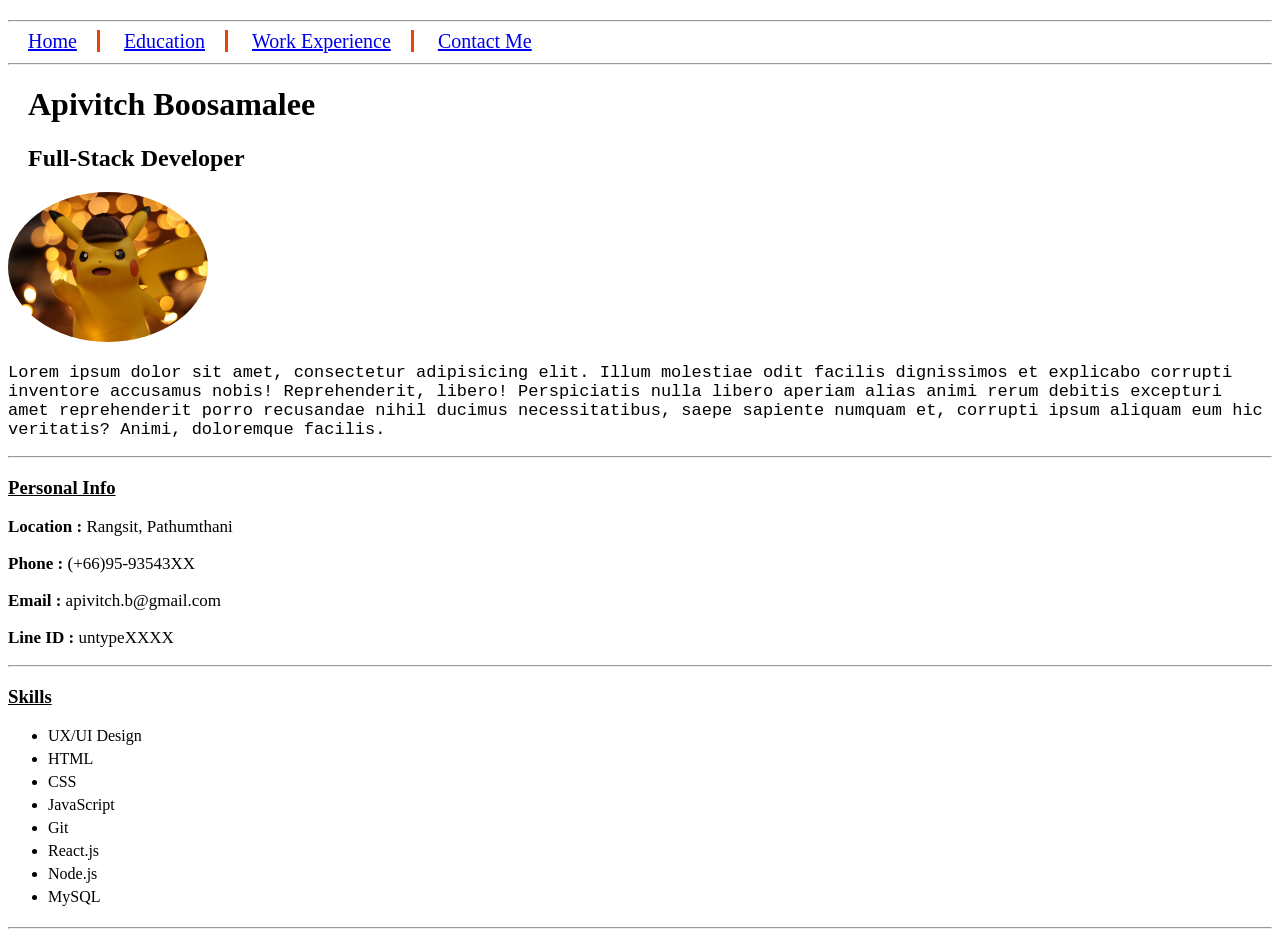
<file: Homework/Homework-HTML-CSS-01/index.html>
<!DOCTYPE html>
<html lang="en">
<head>
    <meta charset="UTF-8">
    <meta name="viewport" content="width=device-width, initial-scale=1.0">
    <title>Home</title>
    <style>
        .menu a{ 
        /*   a -> tag <a>   .a -> class="a"   #a -> id="a"   */ 
        border-right: 3px solid;
        border-collapse: collapse;
        border-right-color: rgb(241, 64, 10);
        padding-inline: 20px;
        font-size: 20px;
        }
        .menu a:last-child{
            border-right: none;
        }
         .name{
            margin-left: 20px;
        }
        .role{
            margin-left: 20px;
        }
        .profile-img{
        width: 200px;
        height: 150px;
        border-radius: 50%; /* เปลี่ยนเป็นวง */
        object-fit: cover; /* crop รูปให้เต็มวงกลมโดยไม่ทำให้ภาพเบี้ยว */
        }
        .desc{
            font-size: 17px;
            font-family: monospace;
        }
        .info{
            font-size: 17px;
        }
        .skill-list li{
            padding-bottom: 5px;
        }

    </style>
</head>
<body>
    <hr style="margin-top: 20px;">
    <nav class="menu">
        <a href="./index.html">Home</a>
        <a href="./education.html">Education</a>
        <a href="./work.html">Work Experience</a>
        <a href="./contact.html">Contact Me</a>
    </nav>
    <hr style="margin-top: 10px;">
    <h1 class="name">Apivitch Boosamalee</h1>
    <h2 class="role">Full-Stack Developer</h2>
    <img class="profile-img" src="./pic/pokemon.jpg" alt="pokemon">
    <p class="desc">Lorem ipsum dolor sit amet, consectetur adipisicing elit. Illum molestiae odit facilis dignissimos et explicabo corrupti inventore accusamus nobis! Reprehenderit, libero! Perspiciatis nulla libero aperiam alias animi rerum debitis excepturi amet reprehenderit porro recusandae nihil ducimus necessitatibus, saepe sapiente numquam et, corrupti ipsum aliquam eum hic veritatis? Animi, doloremque facilis.   
    </p>
    <hr>
    <h3><ins>Personal Info</ins></h3>
    <div class="info">
        <p><strong>Location :</strong> Rangsit, Pathumthani </p>
        <p><strong>Phone :</strong> (+66)95-93543XX </p>
        <p><strong>Email :</strong> apivitch.b@gmail.com</p>
        <p><strong>Line ID :</strong> untypeXXXX </p>
    </div>
    <hr>
    <h3><ins>Skills</ins></h3>
    <ul class="skill-list">
        <li>UX/UI Design</li>
        <li>HTML</li>
        <li>CSS</li>
        <li>JavaScript</li>
        <li>Git</li>
        <li>React.js</li>
        <li>Node.js</li>
        <li>MySQL</li>
    </ul>
    <hr>
</body>
</html>
</file>
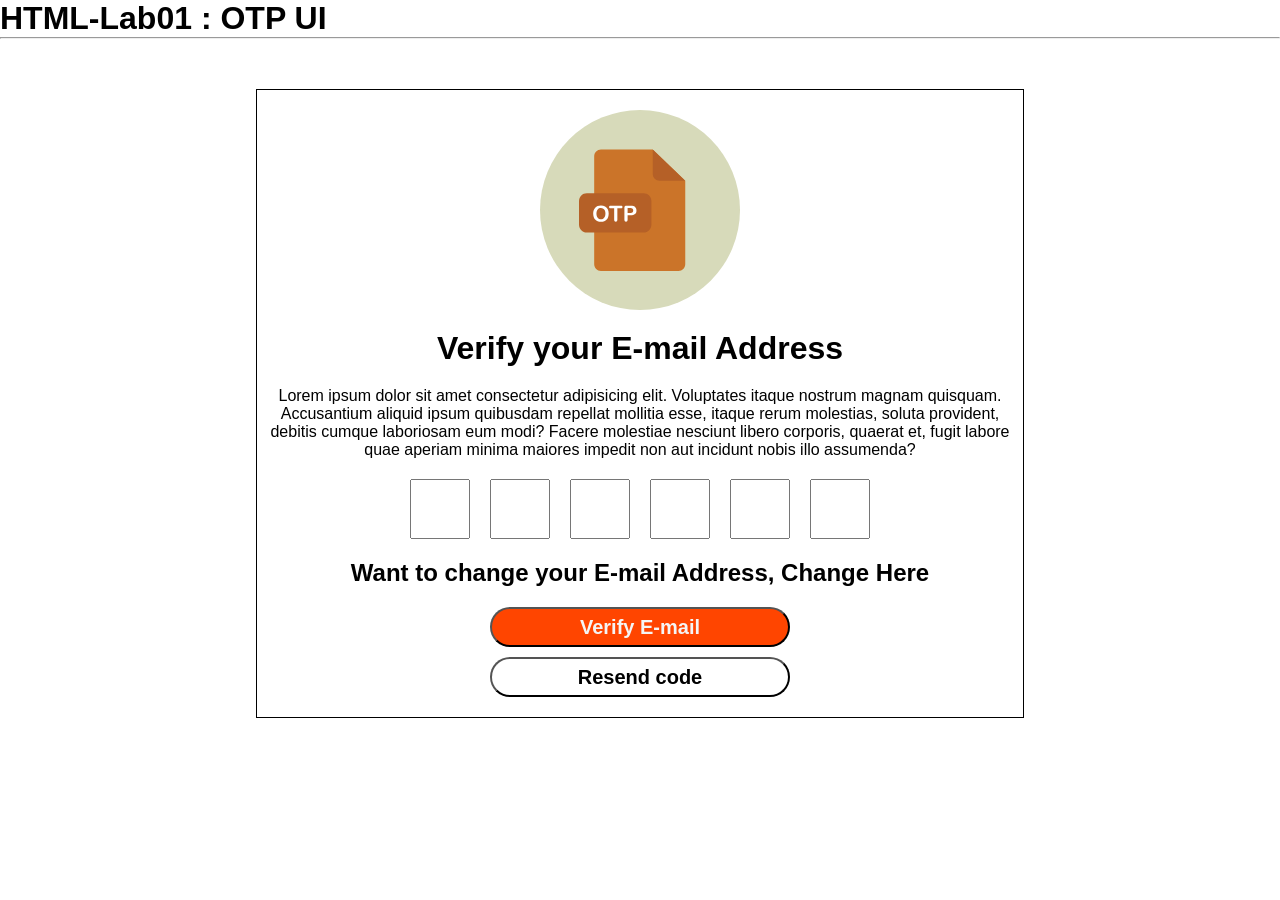
<file: Lab/Lab-HTML-CSS-01/index.html>
<!DOCTYPE html>
<html lang="en">
<head>
    <meta charset="UTF-8">
    <meta name="viewport" content="width=device-width, initial-scale=1.0">
    <link rel="stylesheet" href="./style.css">
    <title>HTML-Lab01 : OTP UI</title>
</head>
<body>
    <h1>HTML-Lab01 : OTP UI</h1>
    <hr>
    <div class="box">
        <img src="./pic/otp.svg" alt="OTP">
        <h1 class="text1">
            Verify your E-mail Address
        </h1>
        <p class="text2">
            Lorem ipsum dolor sit amet consectetur adipisicing elit. Voluptates itaque nostrum magnam quisquam. Accusantium aliquid ipsum quibusdam repellat mollitia esse, itaque rerum molestias, soluta provident, debitis cumque laboriosam eum modi? Facere molestiae nesciunt libero corporis, quaerat et, fugit labore quae aperiam minima maiores impedit non aut incidunt nobis illo assumenda?
        </p>
        <div class="input-otp">
            <input type="number" name="n1" id="n1">
            <input type="number" name="n2" id="n2">
            <input type="number" name="n3" id="n3">
            <input type="number" name="n4" id="n4">
            <input type="number" name="n5" id="n5">
            <input type="number" name="n6" id="n6">
        </div>
        <h2 class="text3"> Want to change your E-mail Address, Change Here</h2>
        <div class="button">
            <button type="submit" class="verify">Verify E-mail</button>
            <button type="button" class="resend">Resend code</button>
        </div>
    </div>
</body>
</html>
</file>
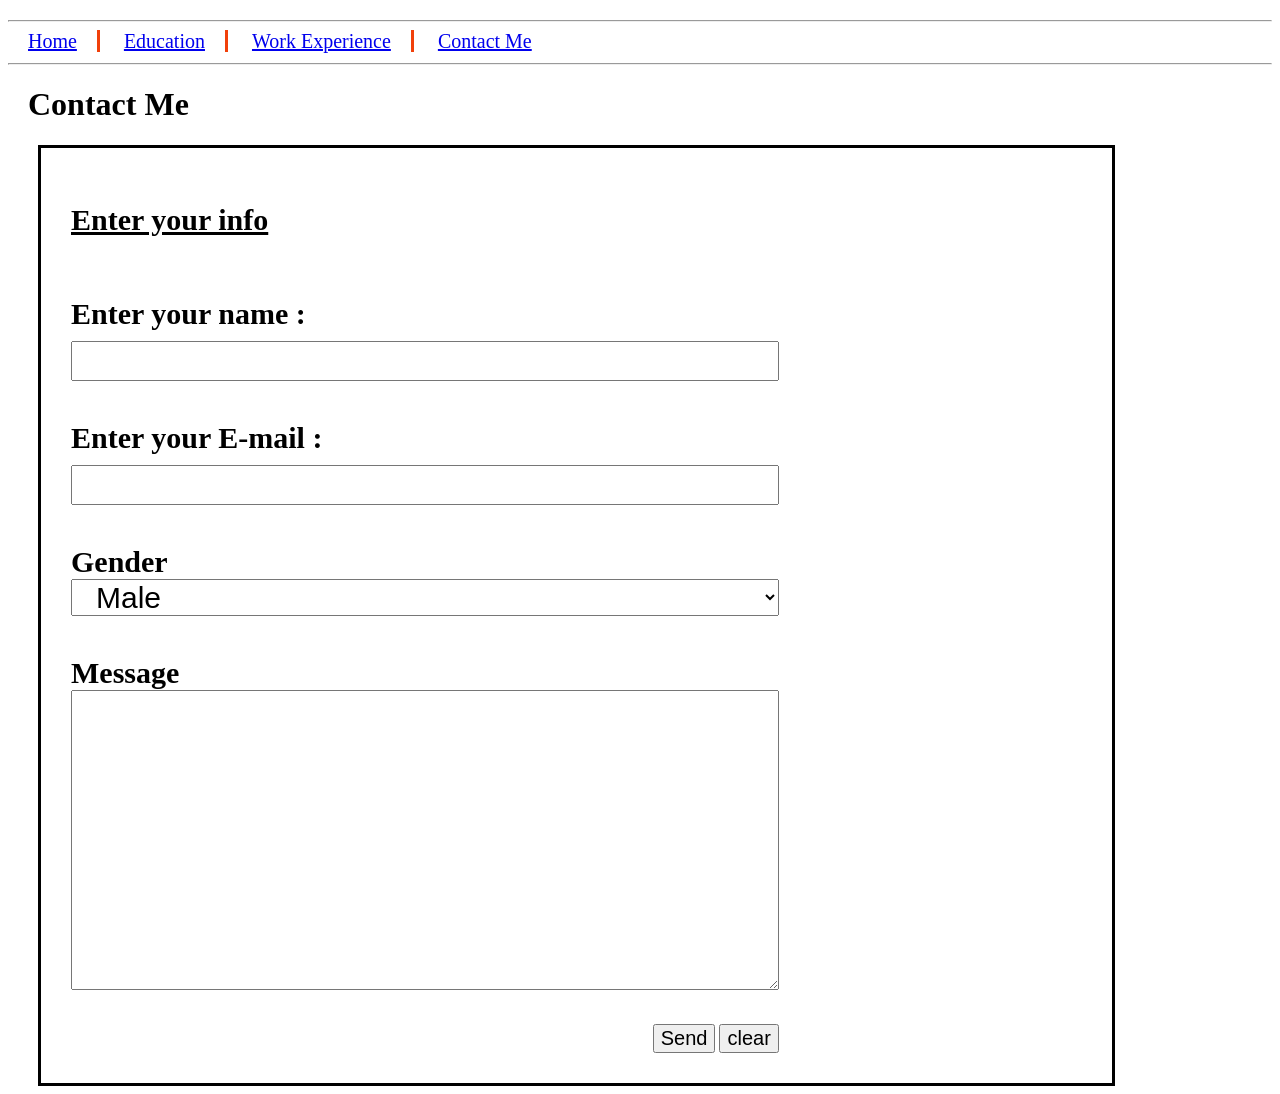
<file: Homework/Homework-HTML-CSS-01/contact.html>
<!DOCTYPE html>
<html lang="en">
<head>
    <meta charset="UTF-8">
    <meta name="viewport" content="width=device-width, initial-scale=1.0">
    <title>Contact</title>
    <style>
        .menu a{ 
            border-right: 3px solid;
            border-collapse: collapse;
            border-right-color: rgb(241, 64, 10);
            padding-inline: 20px;
            font-size: 20px;
        }
        .menu a:last-child{
            border-right: none;
        }
        .contact-head{
            margin-left: 20px;
        }
        .form1{
            margin-inline: 30px;
            border: solid black 3px;
            width: 80%;
            padding: 30px;
        }
        .enter-info{
            font-size: 30px;
            margin-bottom: 60px;
        }
        .input-name, .input-email{
            margin-bottom: 40px;
            font-weight: bold;
        }
        .form1 label{
            display: block;
            font-size: 30px;
            font-weight: bold;
        }
        .form1 #name, .form1 #email { /* box adjust */
            font-size: 30px;
            width: 70%;
            margin-top: 10px;
            padding-inline: 20px;
            box-sizing: border-box;
        }
        .gender {
            font-weight: bold;
        }
        .gender select{
            width: 70%;
            font-size: 30px;
            padding-inline: 20px;
            box-sizing: border-box;
            margin-bottom: 40px;
        }
        .form1 #message{
            font-size: 30px;
            width: 70%;
            height:300px;
            box-sizing: border-box;
            margin-bottom: 30px;
        }
        .two-button{
            text-align: right;
            width: 70%;
        }
        .form1 button{
            font-size: 20px;
        }
    </style>
</head>
<body>
    <hr style="margin-top: 20px;">
    <nav class="menu">
        <a href="./index.html">Home</a>
        <a href="./education.html">Education</a>
        <a href="./work.html">Work Experience</a>
        <a href="./contact.html">Contact Me</a>
    </nav>
    <hr style="margin-top: 10px;">
    <h1 class="contact-head"> Contact Me </h1>
    <form class="form1">
        <h2 class="enter-info"><ins> Enter your info </ins></h2>
        <div class="input-name">
            <label for="name"> Enter your name : </label>
            <input type="text" name="name" id="name">
        </div>
        <div class="input-email">
            <label for="email"> Enter your E-mail : </label>
            <input type="email" name="email" id="email"> 
            <!-- ถ้าไม่ใส่ @ จะมีboxแจ้งเตือนแต่เราadjust boxนั้นไม่ได้ ดังนั้นจึงไม่ค่อยใช้ ใช้แบบปกติแล้วทำ warning เองดีกว่า  -->
        </div> 
        <div class="gender">
            <label for="gender"> Gender </label>
            <select name="gender" id="gender">
                <option value="Male"> Male </option>
                <option value="Female"> Female </option>
            </select>
        </div>
        <label for="message"> Message </label>
        <textarea name="message" id="message"></textarea>
        <div class="two-button">
        <button type="submit"> Send </button>
        <button type="reset"> clear </button>
        </div>
    </form>
</body>
</html>
</file>
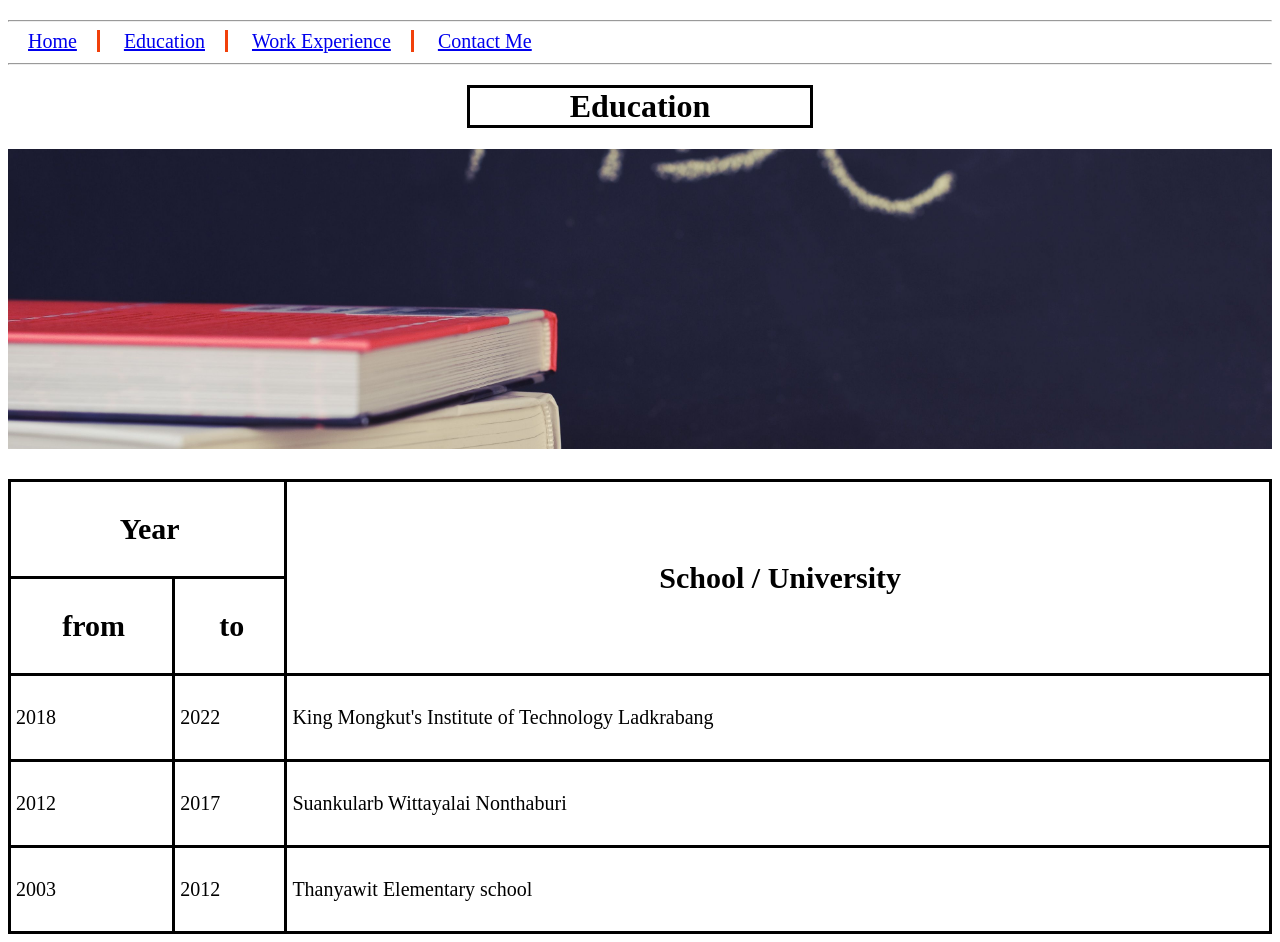
<file: Homework/Homework-HTML-CSS-01/education.html>
<!DOCTYPE html>
<html lang="en">
<head>
    <meta charset="UTF-8">
    <meta name="viewport" content="width=device-width, initial-scale=1.0">
    <title>Education</title>
    <style>
        .menu a{ 
        border-right: 3px solid;
        border-collapse: collapse;
        border-right-color: rgb(241, 64, 10);
        padding-inline: 20px;
        font-size: 20px;
        }
        .menu a:last-child{
            border-right: none;
        }
         .edu{
            margin-top: 20px;
            margin-left: 20px;
            border: solid;
            height: fit-content;
            width: fit-content;
            padding-inline: 100px;
            margin-inline: auto;
         }
         .edu-pic{
            margin-top: 20px;
            width: 100%;
            height: 300px;
            object-fit: cover; /* ครอปรูปให้เต็มกรอบ โดยไม่บีบภาพ */
            object-position: center; /* กำหนดว่าครอปเน้นตรงไหน */
            display: block; 
            margin-inline: auto;
            /* ทำให้เป็น block แล้วmarginจะจัดให้อยู่กึ่งกลาง-ได้ ถ้า in-lineจะไม่วิ่งให้*/
         }
         .edu-table{
            margin-top: 30px;
            width: 100%;
            border-collapse: collapse;
         }
         .edu-table th,td {
            border: solid black 3px;
            padding-block: 30px;
            padding-left: 5px;
         }
         .edu-table th {
            font-size: 30px;
            font-family: cursive;
         }
         .edu-table td {
            font-size: 20px;
         }
    </style>
</head>

<body>
    <hr style="margin-top: 20px;">
    <nav class="menu">
        <a href="./index.html">Home</a>
        <a href="./education.html">Education</a>
        <a href="./work.html">Work Experience</a>
        <a href="./contact.html">Contact Me</a>
    </nav>
    <hr style="margin-top: 10px;">
    <h1 class="edu">Education</h1>
    <img class="edu-pic" src="./pic/edu2.jpg" alt="education">
    <table class="edu-table">
        <tr>
            <th colspan="2"> Year </th>
            <th rowspan="2"> School / University </th>
        </tr>
        <tr>
            <th> from </th>
            <th> to </th>
        </tr>
        <tr>
            <td> 2018 </td>
            <td> 2022 </td>
            <td> King Mongkut's Institute of Technology Ladkrabang </td>
        </tr>
        <tr>
            <td> 2012 </td>
            <td> 2017 </td>
            <td> Suankularb Wittayalai Nonthaburi </td>
        </tr>
        <tr>
            <td> 2003 </td>
            <td> 2012 </td>
            <td> Thanyawit Elementary school </td>
        </tr>
    </table>

</body>
</html>
</file>
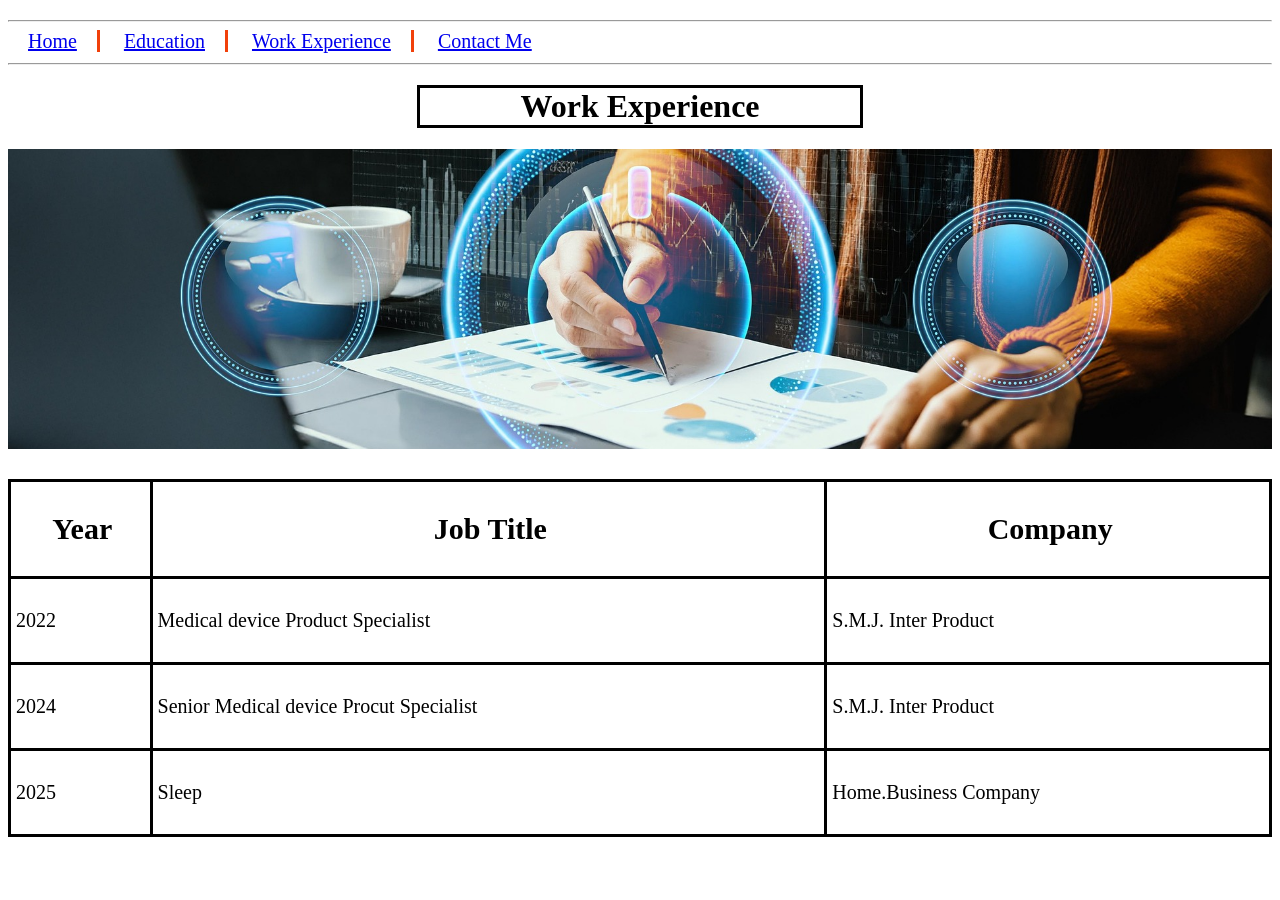
<file: Homework/Homework-HTML-CSS-01/work.html>
<!DOCTYPE html>
<html lang="en">
<head>
    <meta charset="UTF-8">
    <meta name="viewport" content="width=device-width, initial-scale=1.0">
    <title>Education</title>
    <style>
        .menu a{ 
        border-right: 3px solid;
        border-collapse: collapse;
        border-right-color: rgb(241, 64, 10);
        padding-inline: 20px;
        font-size: 20px;
        }
        .menu a:last-child{
            border-right: none;
        }
         .work{
            margin-top: 20px;
            margin-left: 20px;
            border: solid;
            height: fit-content;
            width: fit-content;
            padding-inline: 100px;
            margin-inline: auto;
         }
         .work-pic{
            margin-top: 20px;
            width: 100%;
            height: 300px;
            object-fit: cover;
            object-position: center;
            display: block; 
            margin-inline: auto;
         }
         .work-table{
            margin-top: 30px;
            width: 100%;
            border-collapse: collapse;
         }
         .work-table th,td {
            border: solid black 3px;
            padding-block: 30px;
            padding-left: 5px;
         }
         .work-table th {
            font-size: 30px;
            font-family: cursive;
         }
         .work-table td {
            font-size: 20px;
         }
    </style>
</head>

<body>
    <hr style="margin-top: 20px;">
    <nav class="menu">
        <a href="./index.html">Home</a>
        <a href="./education.html">Education</a>
        <a href="./work.html">Work Experience</a>
        <a href="./contact.html">Contact Me</a>
    </nav>
    <hr style="margin-top: 10px;">
    <h1 class="work">Work Experience</h1>
    <img class="work-pic" src="./pic/work-experience.jpg" alt="work-pic">
    <table class="work-table">
        <tr>
            <th> Year </th>
            <th> Job Title </th>
            <th> Company </th>
        </tr>
        <tr>
            <td> 2022 </td>
            <td> Medical device Product Specialist </td>
            <td> S.M.J. Inter Product </td>
        </tr>
        <tr>
            <td> 2024 </td>
            <td> Senior Medical device Procut Specialist </td>
            <td> S.M.J. Inter Product </td>
        </tr>
        <tr>
            <td> 2025 </td>
            <td> Sleep </td>
            <td> Home.Business Company </td>
        </tr>
    </table>
</body>
</html>
</file>
<file: Lab/Lab-HTML-CSS-01/style.css>
* {
    box-sizing: border-box;
    margin: 0px;
    padding: 0px;
}
body{
    font-family: Arial, Helvetica, sans-serif;
}
.box{
    border: 1px black solid;
    margin-top: 50px;
    width: 60%;
    margin-inline: auto;
}
.box img{
    width: 200px;
    display: block;
    margin-inline: auto; 
    /* display block ก่อนถึงจะ margin auto ให้อยู่กึ่งกลางได้ */
    margin-top: 20px;
}
.text1, .text2 {
    text-align: center;
    margin-top: 20px;
}
.input-otp{
    margin-top: 20px;
    display: flex; /* จัด input ทั้ง 6 ช่องเรียงแนวนอน */
    justify-content: center; /* จัดกลุ่ม input ให้อยู่กึ่งกลาง div (ห้ามใส่ width)*/
    gap: 20px;
}
.input-otp input{
    font-size: 20px;
    /* margin-right: 20px; */
    text-align: center;
    width: 3em;
    min-width: 0; /* อนุญาตให้ Input หดต่ำกว่าความกว้างขั้นต่ำโดยธรรมชาติของมันได้ */
    flex-shrink: 1; /* อนุญาตให้หดตัวเมื่อพื้นที่ไม่พอ จริงๆเป็น default ไม่ต้องใส่ก็ได้แต่ min-width สำคัญ */
    height: 3em;
}
/* .input-otp input:last-child {
    margin-right: 0; 
    จริงๆสั่ง gap ใน .input-otp เลยก็ได้ แล้วไม่ต้องเขียนส่วนนี้กับ magin right 
} */

input[type="number"]::-webkit-inner-spin-button,
input[type="number"]::-webkit-outer-spin-button {
    -webkit-appearance: none;
    margin: 0;
}
.text3 {
    margin-top: 20px;
    text-align: center;
}
.button {
    /* display: block;
    margin-inline: auto;
    gap: 20px */
    /* gap ไม่สามารถใช้กับ display box ได้ */
    margin-top: 20px;
    margin-bottom: 20px;
    display: flex;
    flex-direction: column;
    align-items: center;
    gap: 10px;
}
.button button{
    /* padding-inline: 130px;
    padding-block: 20px;          
    มันล้น box*/ 
    width: 100%;
    height: 40px;
    max-width: 300px;
    border-radius: 20px;
    /* border: none; */
    font-size: 20px;
    font-weight: bold;
  
}
.button .verify{
    background-color: orangered;
    color: whitesmoke;
}
.button .resend{
    background-color: white;
}
</file>
